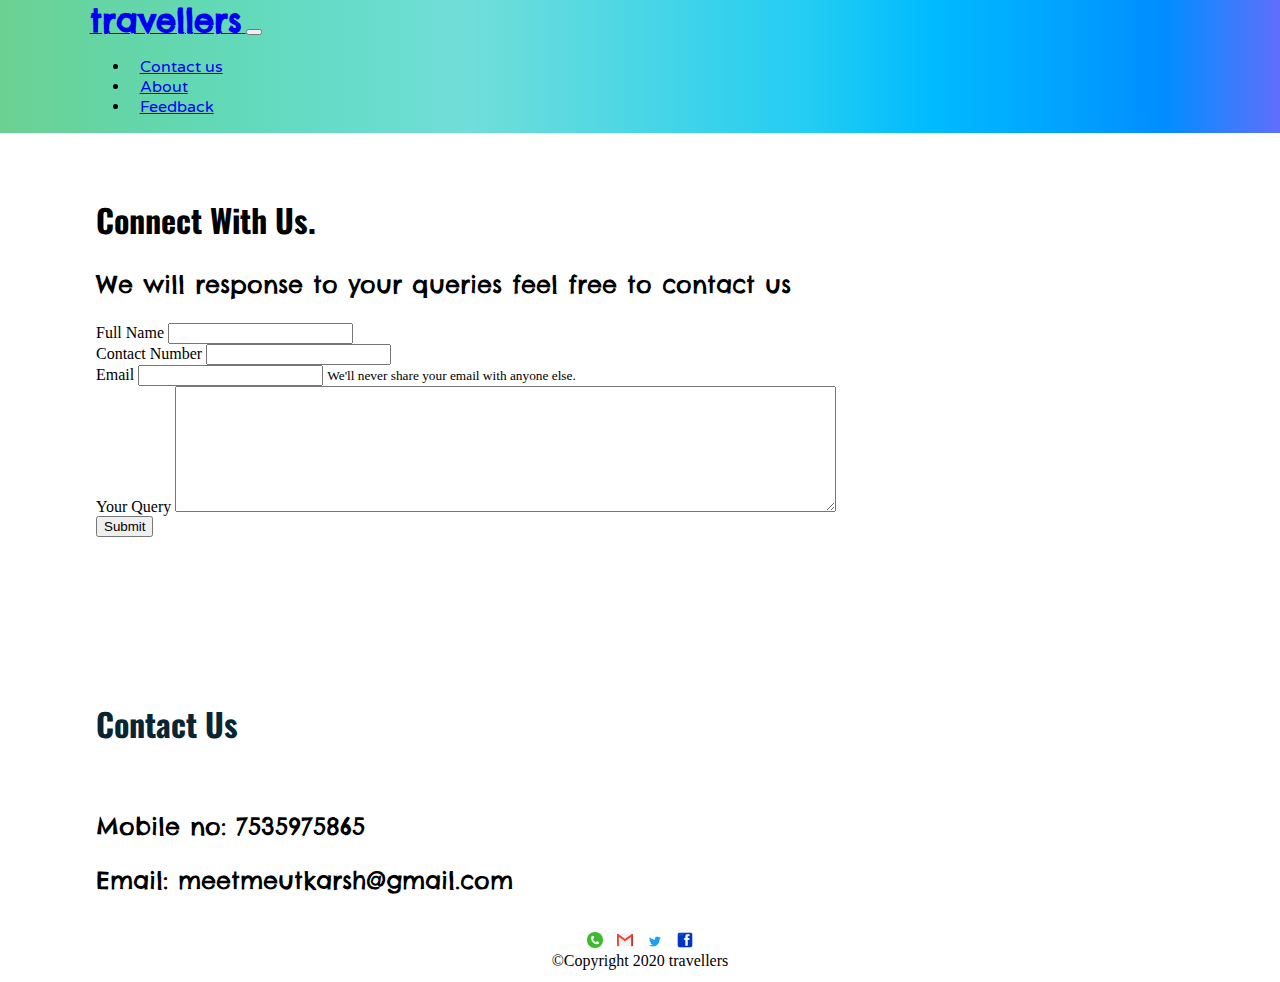
<file: contact.html>
<!DOCTYPE html>
<html lang="en" dir="ltr">
  <head>
    <meta name="viewport" content="width=device-width,initial-scale=1.0">
       <meta charset="utf-8">
    <link rel="stylesheet" href="style.css">
    <link href="https://fonts.googleapis.com/css2?family=Chelsea+Market&family=Varela+Round&display=swap" rel="stylesheet">
    <link href="https://fonts.googleapis.com/css2?family=Oswald:wght@700&display=swap" rel="stylesheet">
    <title>travellers</title>
    <link rel="stylesheet" href="https://stackpath.bootstrapcdn.com/bootstrap/4.5.0/css/bootstrap.min.css" integrity="sha384-9aIt2nRpC12Uk9gS9baDl411NQApFmC26EwAOH8WgZl5MYYxFfc+NcPb1dKGj7Sk" crossorigin="anonymous">
    <script src="https://code.jquery.com/jquery-3.5.1.slim.min.js" integrity="sha384-DfXdz2htPH0lsSSs5nCTpuj/zy4C+OGpamoFVy38MVBnE+IbbVYUew+OrCXaRkfj" crossorigin="anonymous"></script>
<script src="https://cdn.jsdelivr.net/npm/popper.js@1.16.0/dist/umd/popper.min.js" integrity="sha384-Q6E9RHvbIyZFJoft+2mJbHaEWldlvI9IOYy5n3zV9zzTtmI3UksdQRVvoxMfooAo" crossorigin="anonymous"></script>
<script src="https://stackpath.bootstrapcdn.com/bootstrap/4.5.0/js/bootstrap.min.js" integrity="sha384-OgVRvuATP1z7JjHLkuOU7Xw704+h835Lr+6QL9UvYjZE3Ipu6Tp75j7Bh/kR0JKI" crossorigin="anonymous"></script>
  </head>
  <body>
    <div class="div1 container-fluid">
      <div class="top">
    <nav class="navbar navbar-dark  navbar-expand-lg ">
      <a class="navbar-brand" href="index.html">
      <span class="title">travellers</span>
      </a>
      <button class="navbar-toggler hambug" type="button" data-toggle="collapse" data-target="#abc" aria-controls="navbarNav" aria-expanded="false" aria-label="Toggle navigation">
    <span class="navbar-toggler-icon"></span>
  </button>
  <div class="collapse navbar-collapse" id="abc">
    <ul class="navbar-nav ml-auto">
      <li class="nav-item">
        <a class="nav-link" href="#footer">Contact us</a>
      </li>
      <li class="nav-item">
        <a class="nav-link" href="#footer">About</a>
      </li>
      <li class="nav-item">
        <a class="nav-link " href="feedback.html" tabindex="-1" aria-disabled="">Feedback</a>
      </li>
    </ul>
  </div>
</nav>

</div>
</div><br><br>
<div class="cobody">

<div class="row">
<div class="col-lg-8 center" >
  <div class="chead query">

  <h2 class="contact">Connect With Us.</h2>
  <p class="co">We will response to your queries feel free to contact us</p>
  <form class="" action="mailto:meetmeutkarsh@gmail.com" method="post" enctype="text/plain">
  <div class="form-group">
    <label for="Full name">Full Name</label>
    <input type="text" class="form-control"  aria-describedby="emailHelp">
  </div>
  <div class="form-group">
    <label for="Full name">Contact Number</label>
    <input type="text" class="form-control"  >
  </div>
  <div class="form-group">
    <label for="Full name">Email</label>
    <input type="email" class="form-control" id="exampleInputEmail1" aria-describedby="emailHelp">
    <small id="emailHelp" class="form-text text-muted">We'll never share your email with anyone else.</small>
  </div>
  <div class="form-group">
    <label for="Query">Your Query</label>
  <textarea name="name" rows="8" cols="80" class="form-control"></textarea>
  </div>
  <button type="submit" class="btn btn-primary">Submit</button>
</form>
</div>

</div>
<div class="col-lg-4 center">
<div class="chead">

<h1 class="contact">Contact Us</h1>
<br>
<p class="co">Mobile no: 7535975865</p>
<p class="co">Email: meetmeutkarsh@gmail.com</p>
</div>
</div>
</div>

</div>
<footer class="footer" id="footer">
  <a class="con"href="#"><img class="cont" src="images/dial.png"alt="..."></a>
  <a class="con"href="#"><img class="cont" src="images/gmail.png"alt="..."></a>
  <a class="con"href="#"><img class="cont" src="images/twitter.png"alt="..."></a>
  <a class="con"href="#"><img class="cont" src="images/facebook.png"alt="..."></a><br>

&copy;Copyright 2020 travellers</footer>
</file>
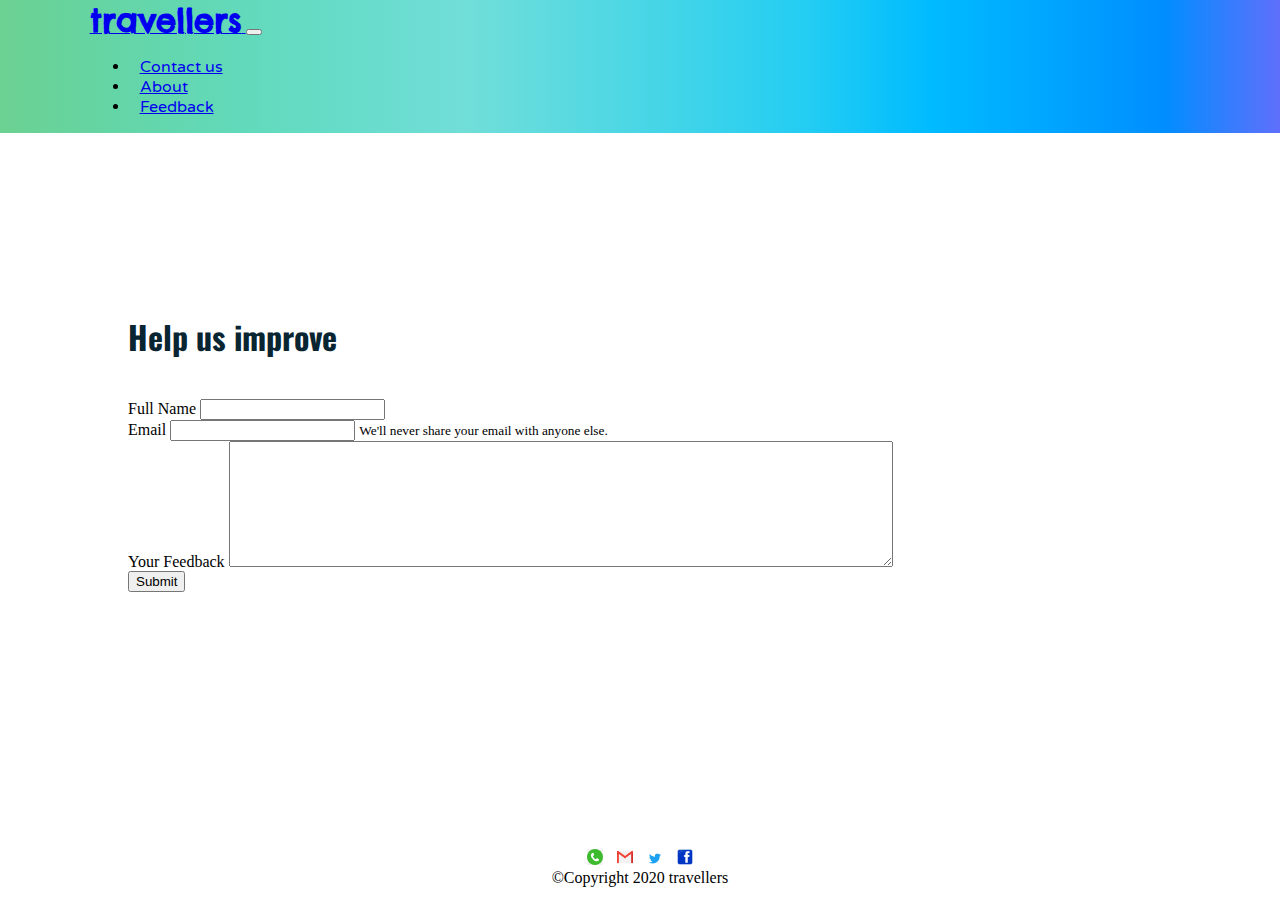
<file: feedback.html>
<!DOCTYPE html>
<html lang="en" dir="ltr">
  <head>
    <meta name="viewport" content="width=device-width,initial-scale=1.0">
       <meta charset="utf-8">
    <link rel="stylesheet" href="style.css">
    <link href="https://fonts.googleapis.com/css2?family=Chelsea+Market&family=Varela+Round&display=swap" rel="stylesheet">
    <link href="https://fonts.googleapis.com/css2?family=Oswald:wght@700&display=swap" rel="stylesheet">
    <title>travellers</title>
    <link rel="stylesheet" href="https://stackpath.bootstrapcdn.com/bootstrap/4.5.0/css/bootstrap.min.css" integrity="sha384-9aIt2nRpC12Uk9gS9baDl411NQApFmC26EwAOH8WgZl5MYYxFfc+NcPb1dKGj7Sk" crossorigin="anonymous">
    <script src="https://code.jquery.com/jquery-3.5.1.slim.min.js" integrity="sha384-DfXdz2htPH0lsSSs5nCTpuj/zy4C+OGpamoFVy38MVBnE+IbbVYUew+OrCXaRkfj" crossorigin="anonymous"></script>
<script src="https://cdn.jsdelivr.net/npm/popper.js@1.16.0/dist/umd/popper.min.js" integrity="sha384-Q6E9RHvbIyZFJoft+2mJbHaEWldlvI9IOYy5n3zV9zzTtmI3UksdQRVvoxMfooAo" crossorigin="anonymous"></script>
<script src="https://stackpath.bootstrapcdn.com/bootstrap/4.5.0/js/bootstrap.min.js" integrity="sha384-OgVRvuATP1z7JjHLkuOU7Xw704+h835Lr+6QL9UvYjZE3Ipu6Tp75j7Bh/kR0JKI" crossorigin="anonymous"></script>
  </head>
  <body>
    <div class="div1 container-fluid">
      <div class="top">
    <nav class="navbar navbar-dark  navbar-expand-lg ">
      <a class="navbar-brand" href="index.html">
      <span class="title">travellers</span>
      </a>
      <button class="navbar-toggler hambug" type="button" data-toggle="collapse" data-target="#abc" aria-controls="navbarNav" aria-expanded="false" aria-label="Toggle navigation">
    <span class="navbar-toggler-icon"></span>
  </button>
  <div class="collapse navbar-collapse" id="abc">
    <ul class="navbar-nav ml-auto">
      <li class="nav-item">
        <a class="nav-link" href="contact.html">Contact us</a>
      </li>
      <li class="nav-item">
        <a class="nav-link" href="#footer">About</a>
      </li>
      <li class="nav-item">
        <a class="nav-link " href="#" tabindex="-1" aria-disabled="true">Feedback</a>
      </li>
    </ul>
  </div>
</nav>
</div>
</div><br><br>
<div class="feedback">
  <h1 class="contact">Help us improve</h1><br>
  <form class="" action="mailto:meetmeutkarsh@gmail.com" method="post" enctype="text/plain">
  <div class="form-group">
    <label for="Full name">Full Name</label>
    <input type="text" class="form-control"  aria-describedby="emailHelp">
  </div>
  <div class="form-group">
    <label for="Full name">Email</label>
    <input type="email" class="form-control" id="exampleInputEmail1" aria-describedby="emailHelp">
    <small id="emailHelp" class="form-text text-muted">We'll never share your email with anyone else.</small>
  </div>
  <div class="form-group">
    <label for="Query">Your Feedback</label>
  <textarea name="name" rows="8" cols="80" class="form-control"></textarea>
  </div>
  <button type="submit" class="btn btn-primary">Submit</button>
  </form>
</div>
<footer class="footer" id="footer">
  <a class="con"href="#"><img class="cont" src="images/dial.png"alt="..."></a>
  <a class="con"href="#"><img class="cont" src="images/gmail.png"alt="..."></a>
  <a class="con"href="#"><img class="cont" src="images/twitter.png"alt="..."></a>
  <a class="con"href="#"><img class="cont" src="images/facebook.png"alt="..."></a><br>

&copy;Copyright 2020 travellers</footer>
</body>
</html>
</file>
<file: style.css>
.site{
  max-width: 100%;
}
html{
  height: 100%;
}
body{
  min-height: 100%;
  display:flex;
  flex-direction: column;
}

  html,body{
    width: 100%;
    max-width: 100%;
  margin: 0px;
  padding: 0px;
  overflow-x: hidden;

}
  h1{
  font-family: 'Oswald', sans-serif;
  color:#092532;
  font-size: 2rem;
  font-weight: bold;
}
.title{
  font-size: 2rem;
  margin-top: 10px;
  font-family: 'Chelsea Market', cursive;
  font-weight: bold;
}
.div1{
  background-image: linear-gradient(to right , #6bd191, #64d5a6, #62d9b9, #67dcca, #71ded8, #57d9e1, #3cd3ea, #21ccf3, #00bbff, #00a6ff, #008eff, #5f6ffb);
  margin: 0;
  background-position: center;
  background-size: cover;
}
.nav-item{
  font-family: 'Varela Round', sans-serif;
  padding: 0 10px;
}
.explore{
  font-size: 300%;
  padding: 10% 10% 10% 17%;
  text-align: left;
  color: white;
    font-family: 'Oswald', sans-serif;
  font-weight: bold;
}
.center{
  text-align: center;
}

.header{
  font-size: 3rem;
}
.links{
    font-family: 'Chelsea Market', cursive;
    font-size: 2rem;
    color: #01a9b4;
    text-decoration: none;

}
.links:hover{
  color: red;
  text-decoration:none;

}
.taj{
  width: 70%;
  margin-top: 10px;
    border-radius: 35px;
}
.top{
padding-left: 7%;
padding-right: 7%;
}
.pisa{
  width: 45%;
  margin-left: 5%;
}
.fb{
  width: 30px;
}
.button{
  margin: 0 2%;
}
.slideshow{
  width: 50%;
  margin: auto;
}
.quotes{
  font-size: 1rem;
  font-family: 'Chelsea Market', cursive;
}
.footer{
  padding: 1% 10%;
  text-align:center;
  margin-top: auto;
}
.cont{
  width: 16px;
}
.con{
  margin: 5px;
}
.place{
  text-align: center;
}

/* indian page */

.ihead{
  font-size: 2.5rem;
  color: #092532;
    font-family: 'Oswald', sans-serif;
    min-width: 300px;
}
.itop{
  text-align: center;
}
.itop2{
  width: 90%;
  text-align: left;
  font-size: 1rem;
  margin: auto;
  font-family: 'Chelsea Market', cursive;
}
.li{
  font-size: 1.2rem;
   padding: 30px 0;

}
.ipic{
  width: 300px;
}
.ifoot{
  text-align: center;
}
/* contact */
.cobody{
  width: 85%;
  margin: auto;
    margin-top: 0;


}
.chead{

    text-align: left;

}
.contact{
  font-size: 2rem;
  font-family: 'Oswald', sans-serif;
}
.co{
  font-size: 1.5rem;
  font-family: 'Chelsea Market', cursive;

}
.query{
  width: 90%;
  margin-bottom: 15%;
}
/* feedback */
.feedback{
  width: 80%;
  margin: auto;
}
@media (max-width:1200px) {
  .ihead{
    font-size: 2rem;
  }
  .itop2{
    font-size: 1rem;
    text-align: center;
  }
  .soc{
    width: 75%;
  }
  .soci{
    display: block;
    margin-bottom: 20px;
  }
  .explore{
    font-size: 2rem;
  }
  .top{
    padding: 0;
  }
  .taj{
    margin-bottom: 25px;
  }
  .title{
    margin: 0;
  }
  .co{
    font-size: 1rem;
  }

}
</file>
